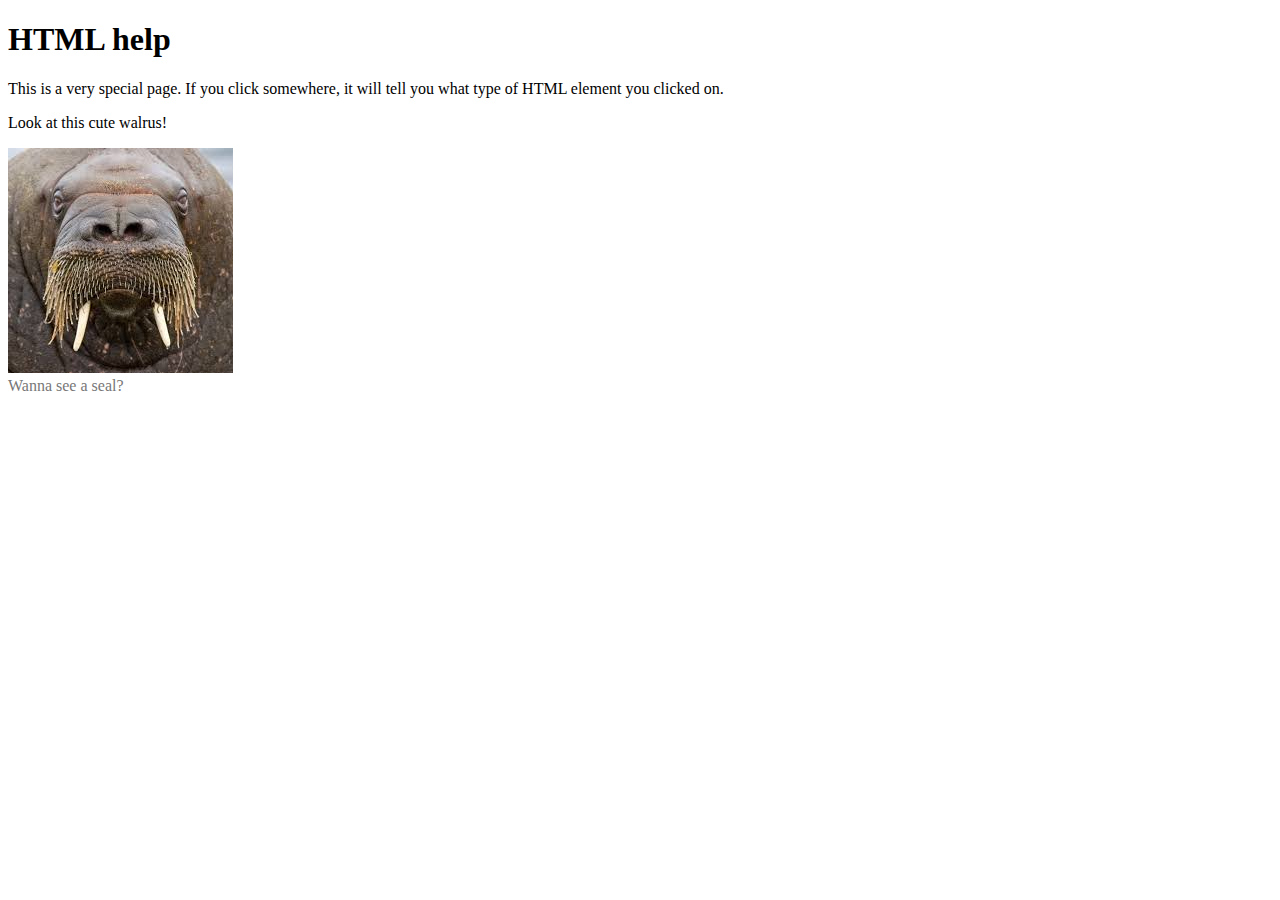
<file: index.html>
<!DOCTYPE html>
<html>
  <head>
    <link href="stylesheet.css" rel="stylesheet" type="text/css">
    <title>HTML help</title>
    <script src="http://code.jquery.com/jquery-1.11.3.min.js"></script>
    <script src="js/scripts.js"></script>
  </head>
  <body>
    <div class="container">
      <h1>HTML help</h1>
      <p>
        This is a very special page. If you click somewhere, it will tell you what type of HTML element you clicked on.
      </p>
      <p>Look at this cute walrus!</p>
      <img src="images/walrus.jpg">
    <div class="shown">
      <span class="clickable">Wanna see a seal?</span>
    </div>
    <div class="hidden">
      <h2>Here's a Seal</h2>
      <img src="images/seal.jpg">
      <span class="clickable">Hide this seal?</span>
    </div>
    </div>
  </body>
</html>
</file>
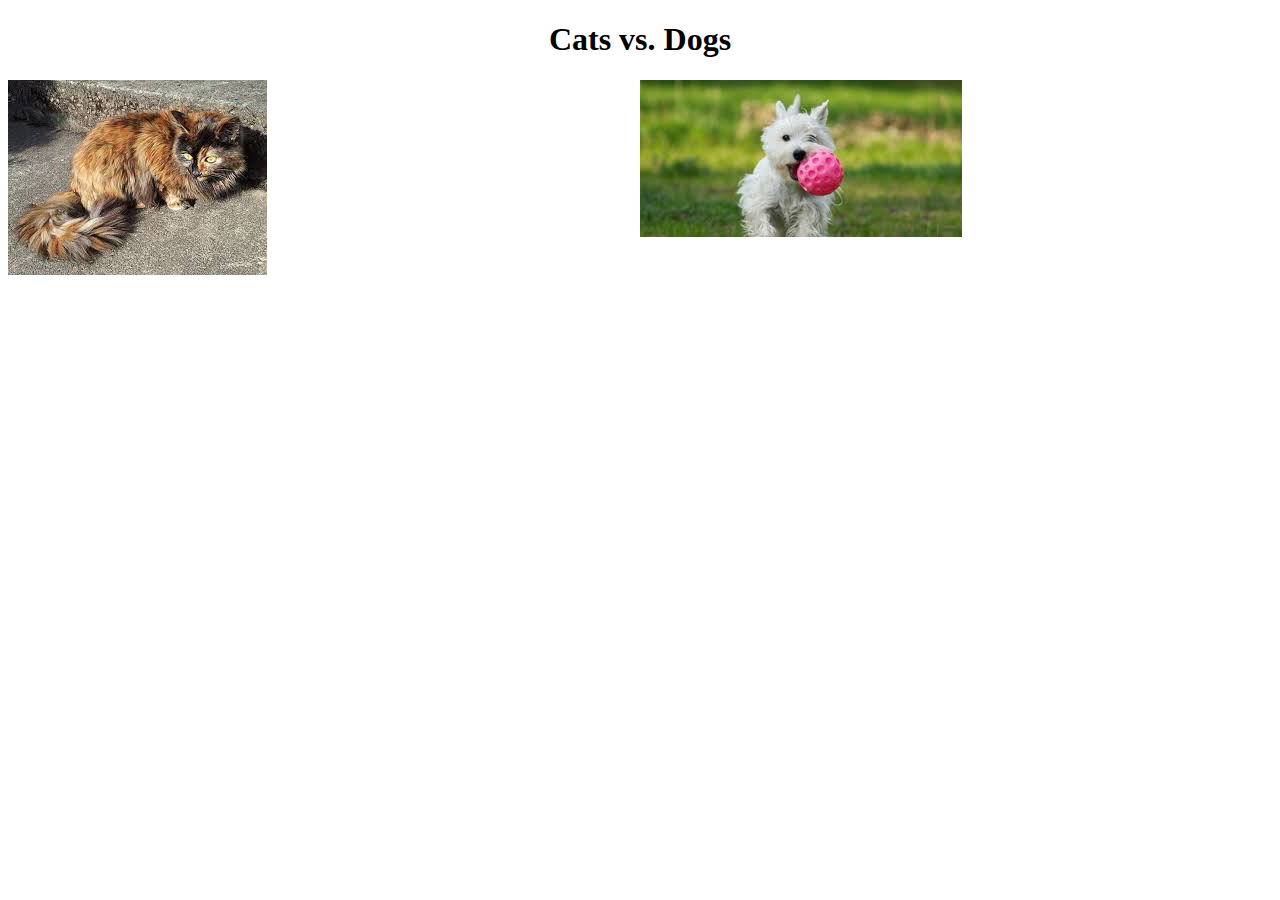
<file: cat-dog/index.html>
<!DOCTYPE html>
<html>
<head>
  <link href="css/stylesheet.css" rel="stylesheet" type="text/css">
  <title>Cats and Dogs</title>
  <script src="http://code.jquery.com/jquery-1.11.3.min.js"></script>
  <script src="js/scripts.js"></script>
</head>
<body>
  <h1>Cats vs. Dogs</h1>
  <div id="cat_section" class="section">
    <img src="images/cat.jpg" alt="This is an image cat">
    <ul>
    </ul>
  </div>
  <div id="dog_section" class="section">
    <img src="images/dog.jpg" alt="This is an image of a dog">
    <ul>
    </ul>
  </div>

</body>

</html>
</file>
<file: stylesheet.css>
.hidden {
  display: none;
}

.clickable {
  color: #777;
}
</file>
<file: cat-dog/css/stylesheet.css>
h1 {
  text-align: center;
}
#cat_section {
  width: 50%;
  float: left;
}
#dog_section {
  width: 50%;
  float: right;
}
</file>
